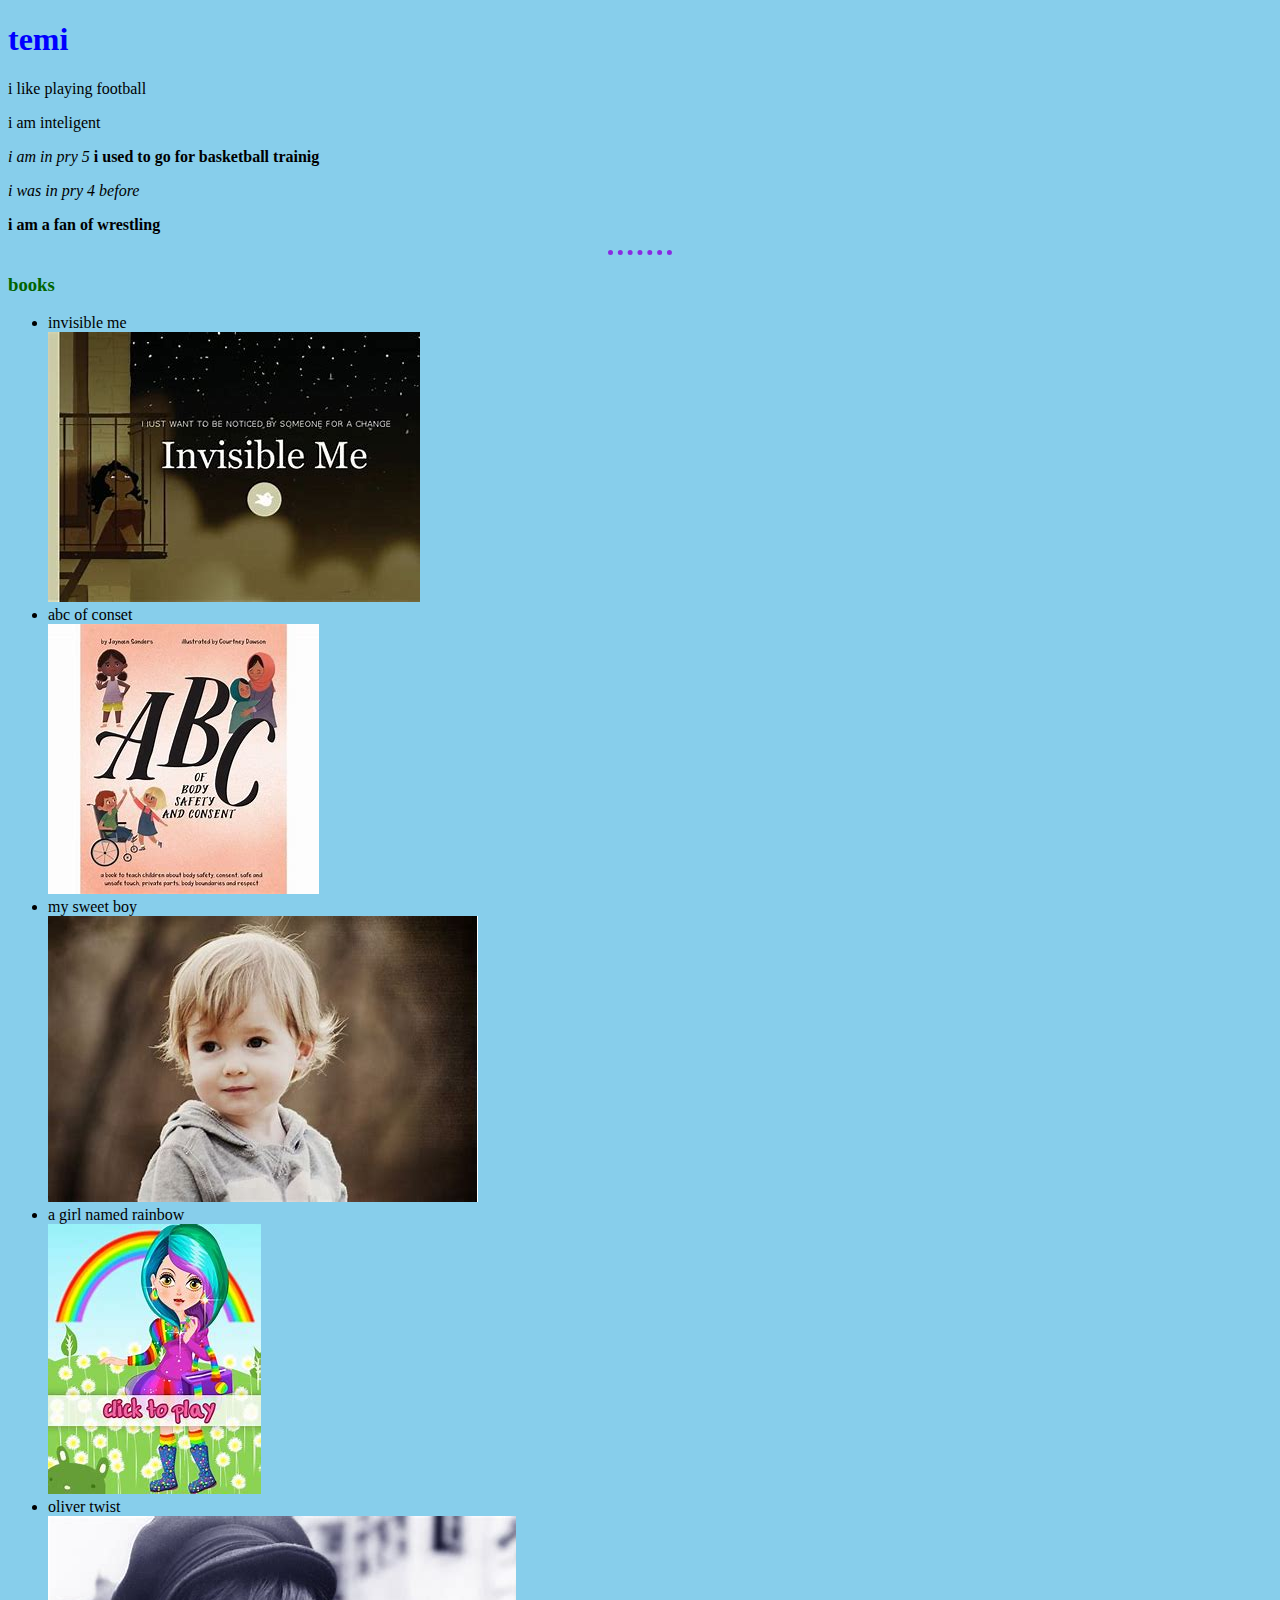
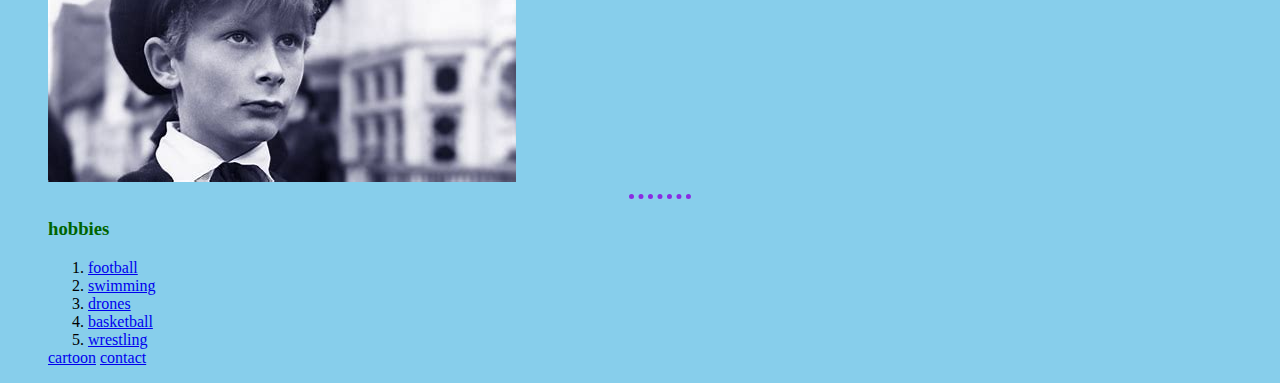
<file: index.html>
<!DOCTYPE html>
<html lang="en">
<head>
    <meta charset="UTF-8">
    <meta http-equiv="X-UA-Compatible" content="IE=edge">
    <meta name="viewport" content="width=device-width, initial-scale=1.0">
    <title>temitee web</title>
    <link rel="stylesheet" href="css/styles.css">
</head>
<body>
 <h1>temi</h1>
 <p>i like playing football</p>
 <p>i am inteligent</p>
 <i>i am in pry 5</i>
 <b>i used to go for basketball trainig</b>
 <p><em>i was in pry 4 before</em></p>
 <p><strong>i am a fan of wrestling</strong></p>
 <hr>
 <h3>books</h3>
 <ul>
    <li>invisible me</li>
    <img src="images/invisible me.jpg"  alt="invisible me">
    <li>abc of conset</li>
    <img src="images/abc of conset.jpg"  alt="abc of conset">
    <li>my sweet boy</li>
    <img src="images/my sweet boy.jpg"  alt="my sweet boy">
    <li>a girl named rainbow</li>
    <img src="images/a girl named rainbow.jpg"  alt="a girl named rainbow">
    <li>oliver twist</li>
    <img src="images/oliver twist.jpg"      alt="oliver twist"
    
 </ul>
 <hr>
 <h3>hobbies</h3>
 <ol>
<li><a href="https://www.youtube.com/watch?v=E9kFEjArR0c">football</a></li>
<li><a href="https://www.youtube.com/watch?v=RZ9GBuM6j4Q">swimming</a></li>
<li><a href="https://www.youtube.com/watch?v=qi8qre9FO18">drones</a></li>
<li><a href="https://www.youtube.com/watch?v=BTEZvKA-f8M">basketball</a></li>
<li><a href="https://www.youtube.com/watch?v=xvFlPvL-KTQ">wrestling</a></li>
 </ol>
 <a href="cartoon.html">cartoon</a>
 <a href="contact.html">contact</a>
</body>
</html>
</file>
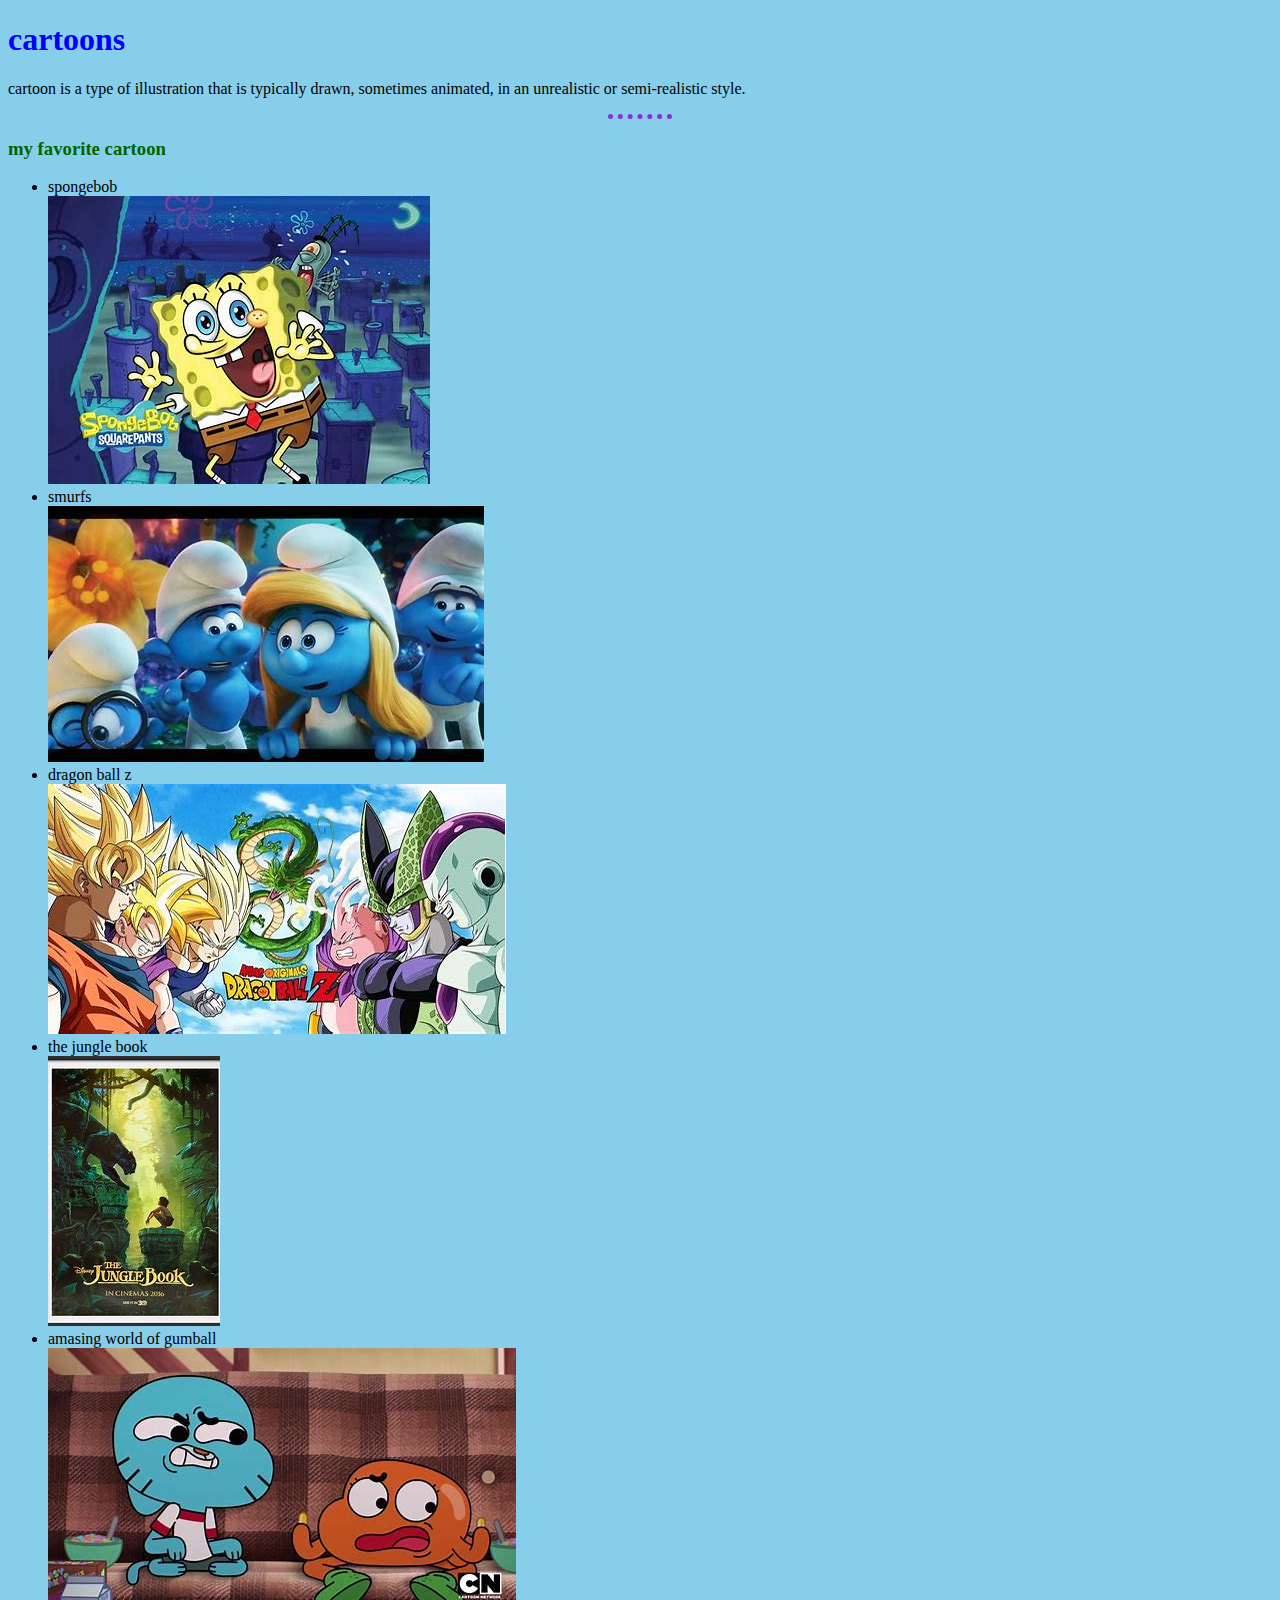
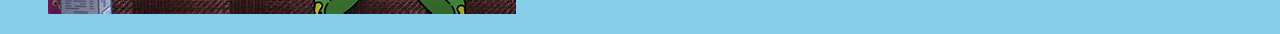
<file: cartoon.html>
<!DOCTYPE html>
<html lang="en">
<head>
    <meta charset="UTF-8">
    <meta http-equiv="X-UA-Compatible" content="IE=edge">
    <meta name="viewport" content="width=device-width, initial-scale=1.0">
    <title>cartoons</title>
    <link rel="stylesheet" href="css/styles.css">

    
</head>
<body>
<h1>cartoons</h1>
<p>cartoon is a type of illustration that is typically drawn, sometimes animated, in an unrealistic or semi-realistic style. </p>
<hr>
<h3>my favorite cartoon</h3>
<ul>
<li>spongebob</li>
<img src="images/spongebob.jpg" alt="spongebob">
<li>smurfs</li>
<img src="images/smurfs.jpg" alt="smurfs">
<li>dragon ball z</li>
<img src="images/dragon ball z.jpg" alt="dragon ball z">
<li>the jungle book</li>
<img src="images/jungle book.jpg"   alt="jungle book">
<li>amasing world of gumball</li>
<img src="images/amasing world of gumball.jpg" alt="amasing world of gumball">

</ul>
    
</body>
</html>
</file>
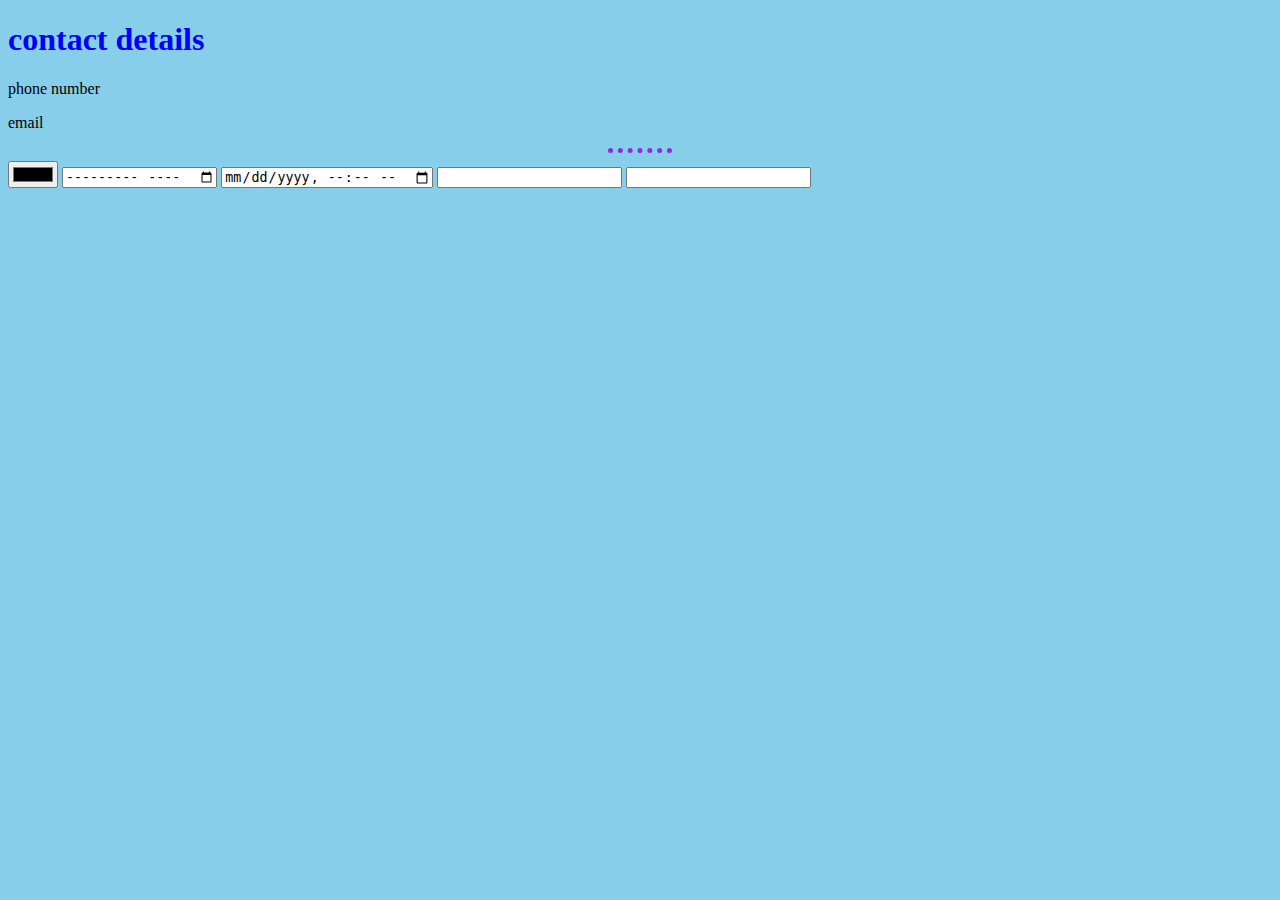
<file: contact.html>
<!DOCTYPE html>
<html lang="en">
<head>
    <meta charset="UTF-8">
    <meta http-equiv="X-UA-Compatible" content="IE=edge">
    <meta name="viewport" content="width=device-width, initial-scale=1.0">
    <title>contact</title>
    <link rel="stylesheet" href="css/styles.css">
</head>
<body>
    <h1>contact details</h1>
<p>phone number</p>
<p>email</p>
<hr>
<form class="" action="index.html" method="post">
<input type="color" name="" value="">
<input type="month" name="" value=""> 
<input type="datetime-local" name="" value="">
<input type="number" name="" value="">
<input type=""
</form>

    
</body>
</html>
</file>
<file: css/styles.css>
body {
    background-color: skyblue;
}

h1 {
    color: blue;
}

h3 {
    color: darkgreen;
}

hr {
    border-style: none;
    border-top-style: dotted;
    border-color: blueviolet;
    border-width: 5px;
    width: 5%;
 }
</file>
